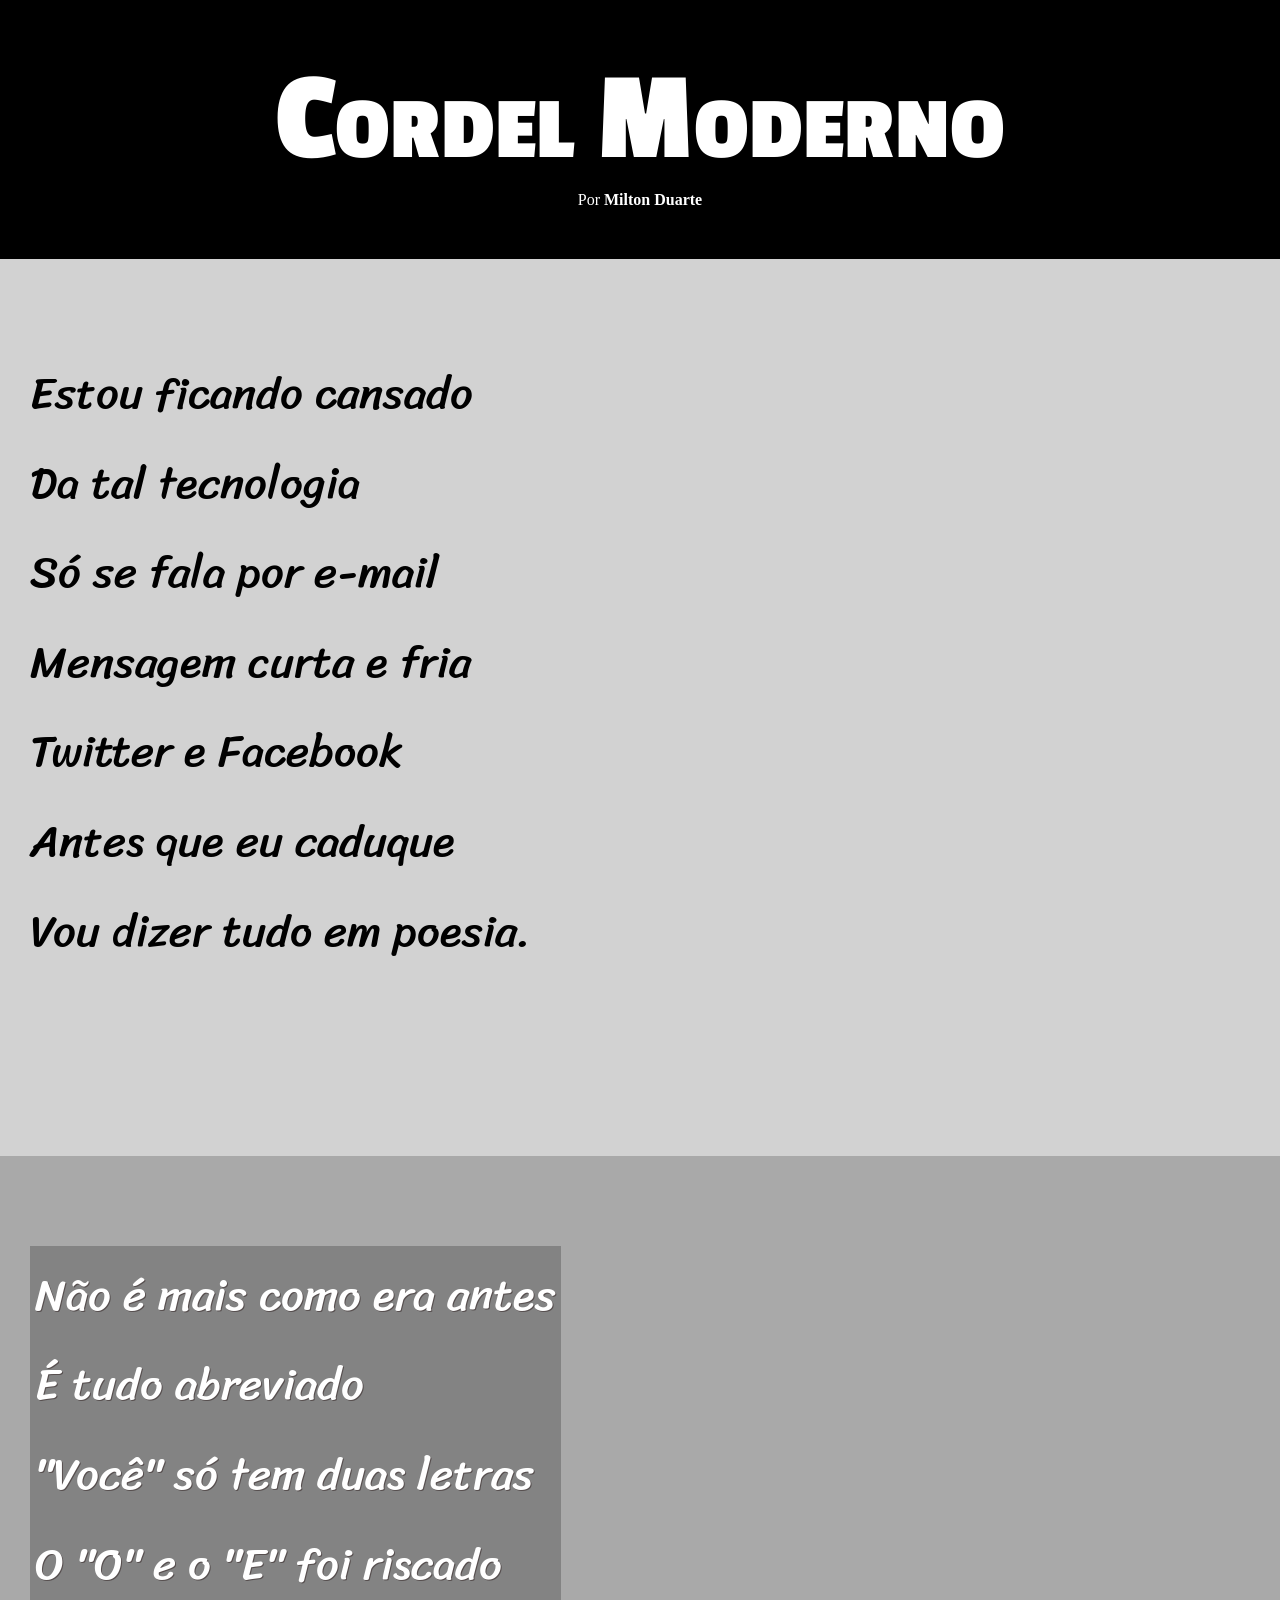
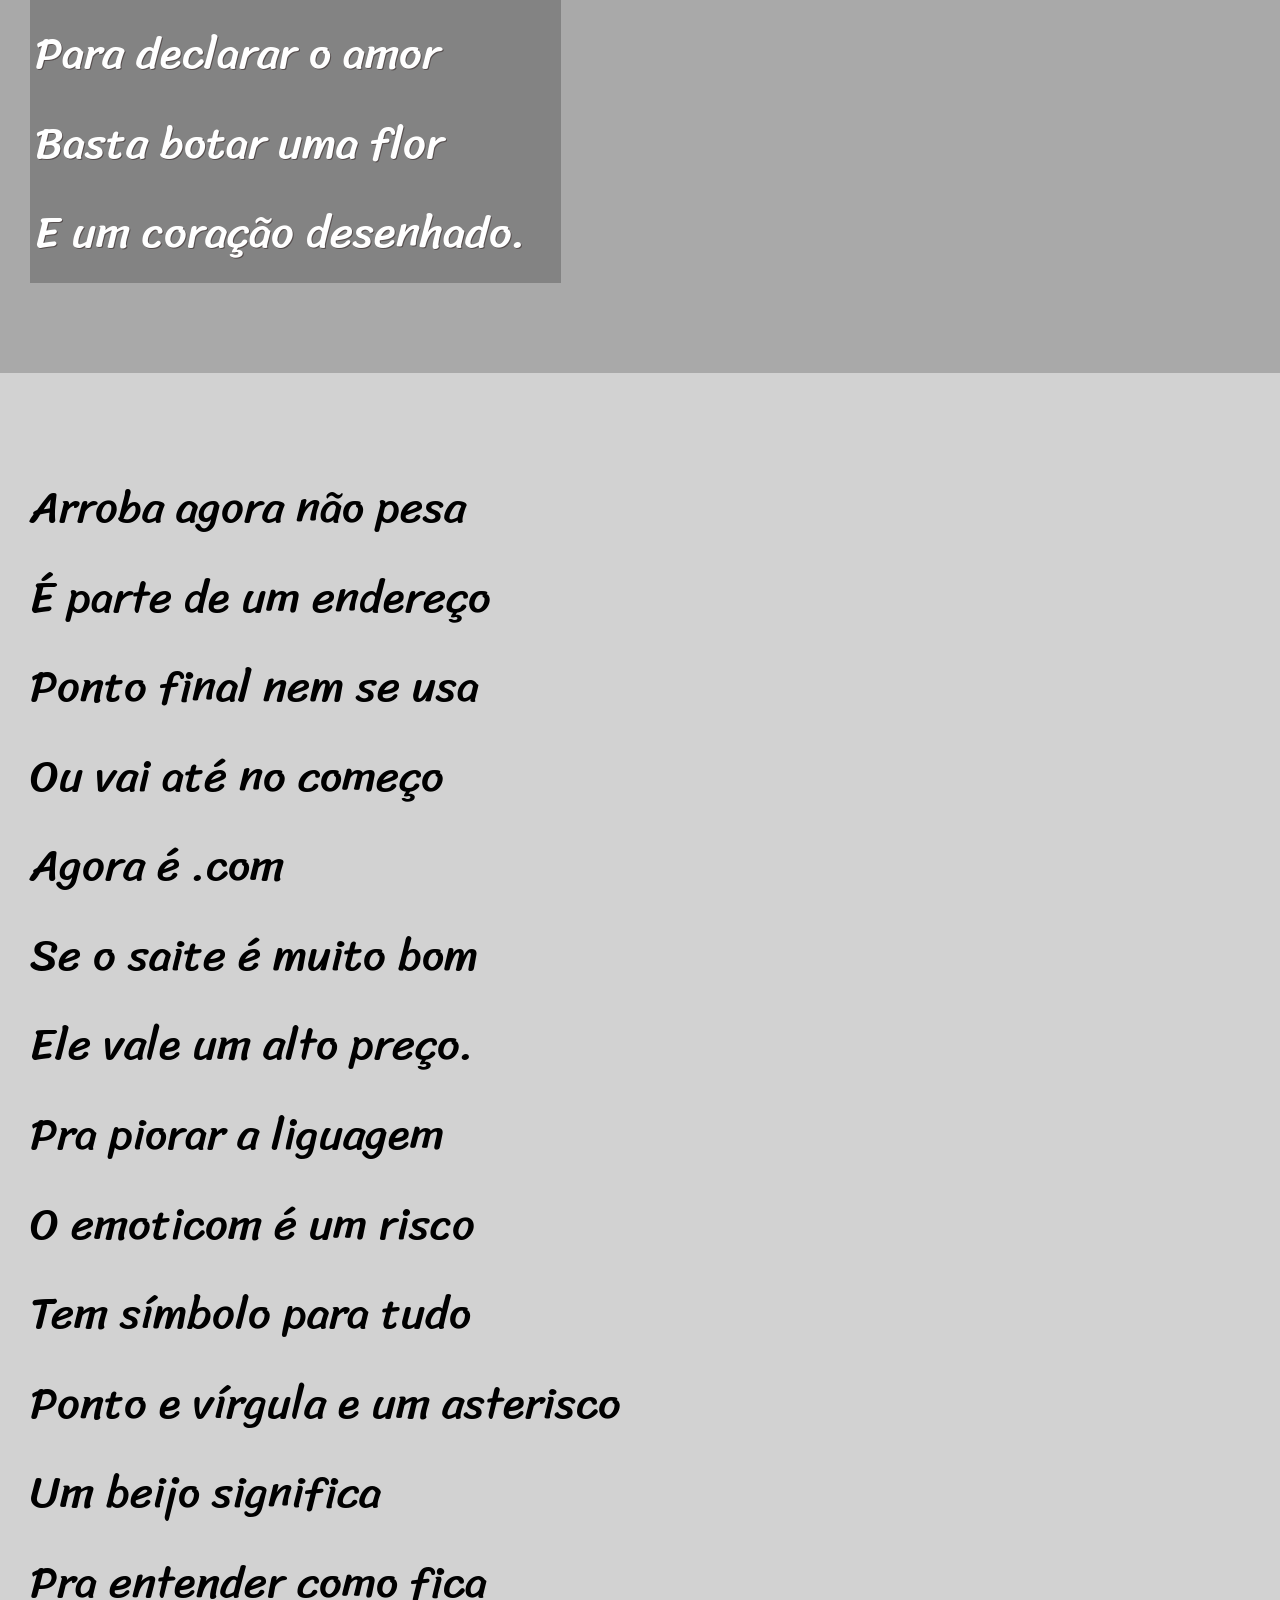
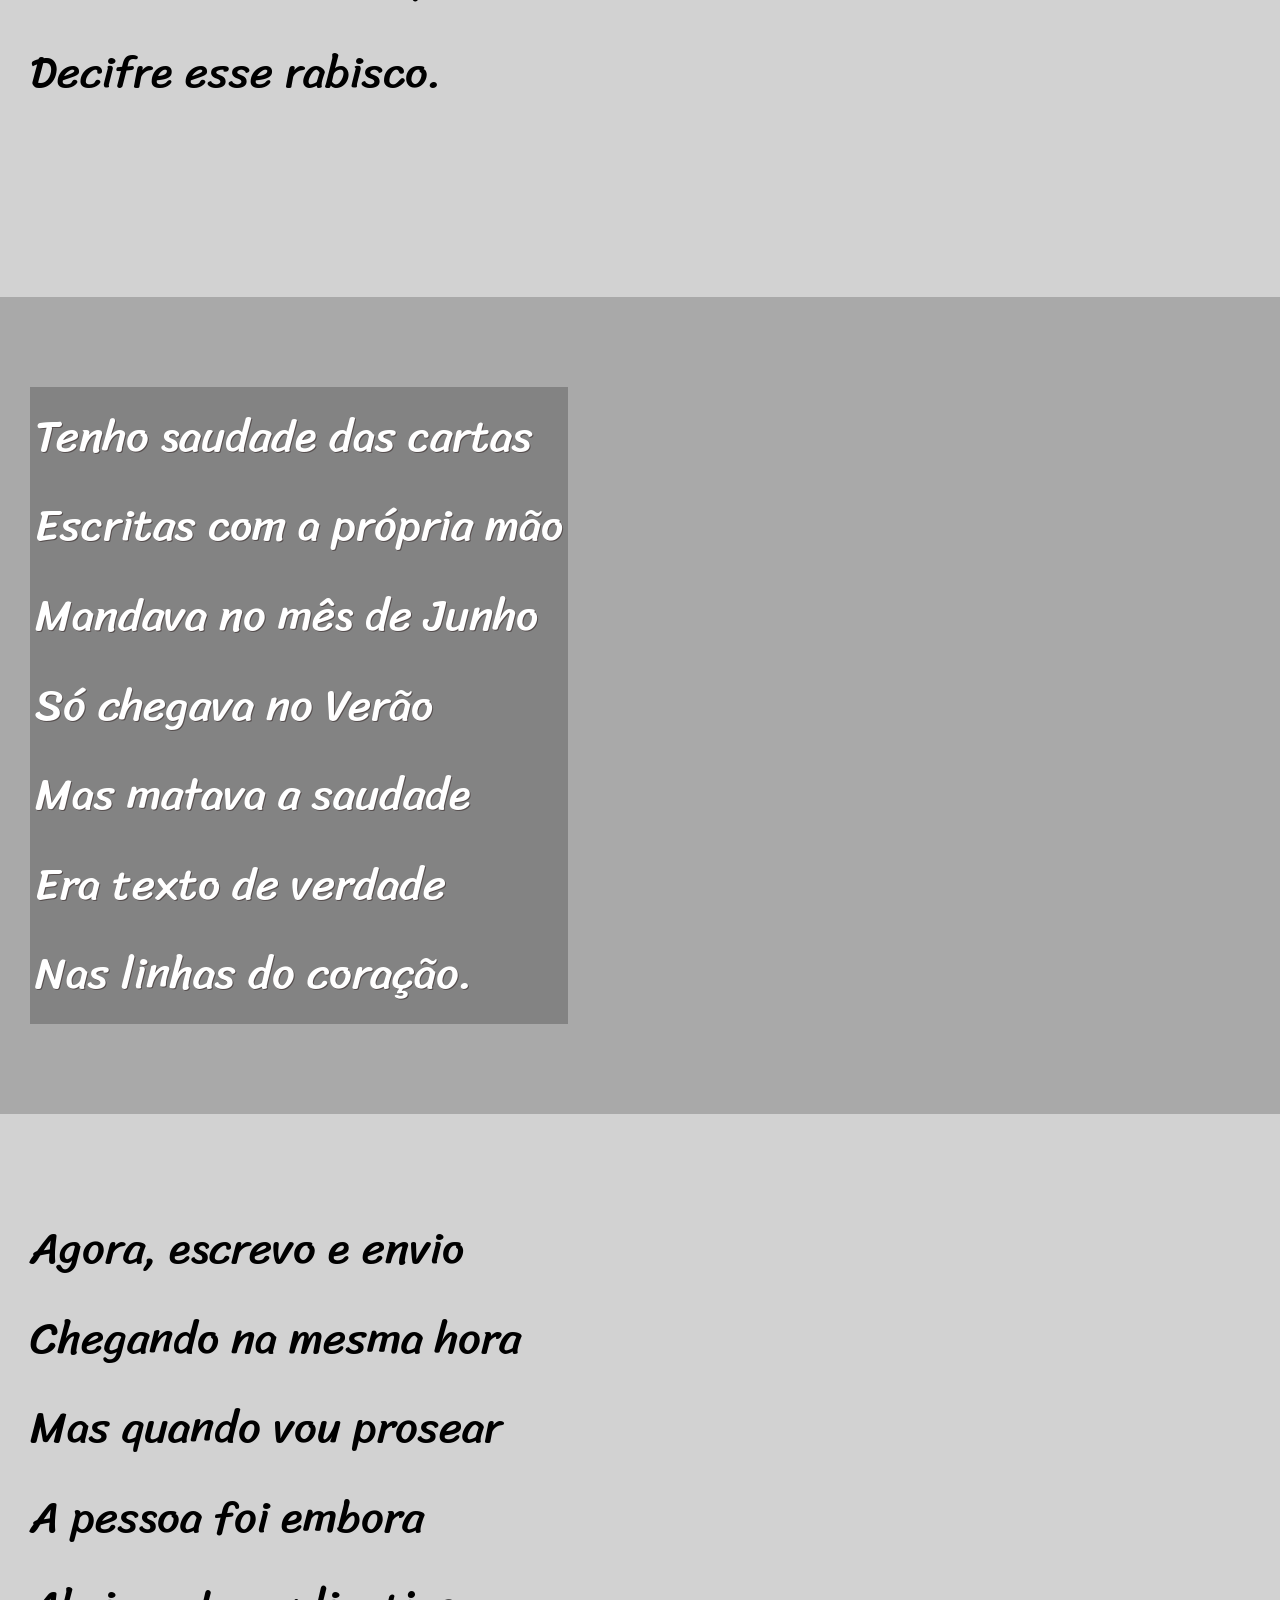
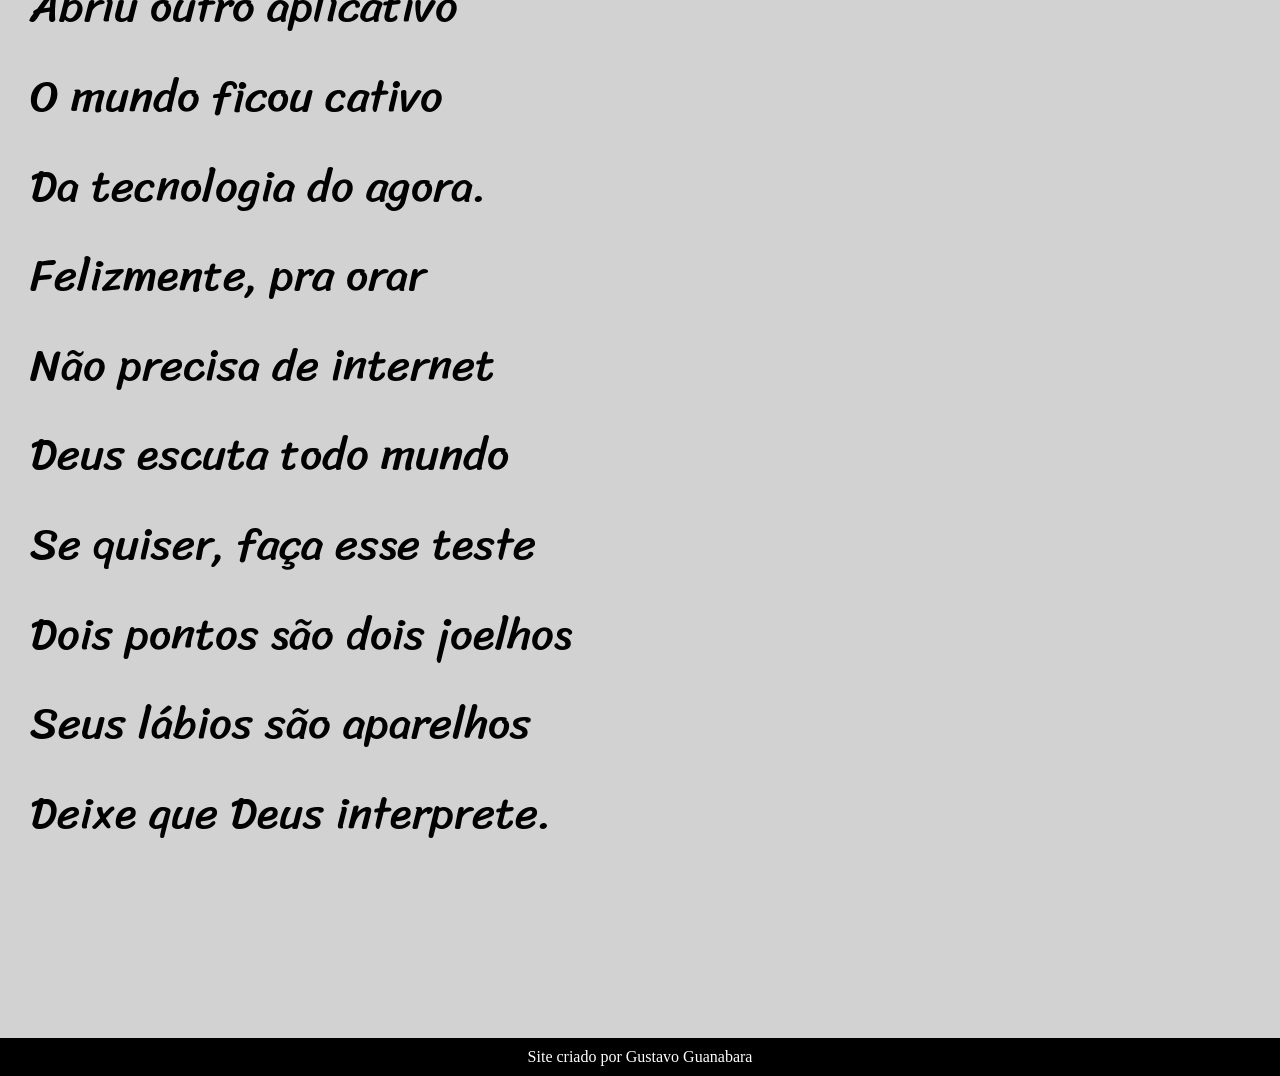
<file: index.html>
<!DOCTYPE html>
<html lang="pt-br">
  <head>
    <meta charset="UTF-8" />
    <meta http-equiv="X-UA-Compatible" content="IE=edge" />
    <meta name="viewport" content="width=device-width, initial-scale=1.0" />
    <title>Projeto cordel</title>
    <link rel="stylesheet" href="estilo/style.css" />
  </head>
  <body>
    <header>
      <h1>Cordel Moderno</h1>
      <p>
        Por
        <a
          href="https://www.recantodasletras.com.br/poesias/3186743"
          target="_blank"
          >Milton Duarte</a
        >
      </p>
    </header>

    <section class="normal">
      <p>
        Estou ficando cansado <br />
        Da tal tecnologia <br />
        Só se fala por e-mail <br />
        Mensagem curta e fria <br />
        Twitter e Facebook <br />
        Antes que eu caduque <br />
        Vou dizer tudo em poesia. <br />
      </p>
    </section>

    <section class="imagem" id="img01">
      <p>
        Não é mais como era antes <br />
        É tudo abreviado <br />
        "Você" só tem duas letras <br />
        O "O" e o "E" foi riscado <br />
        Para declarar o amor <br />
        Basta botar uma flor <br />
        E um coração desenhado. <br />
      </p>
    </section>

    <section class="normal">
      <p>
        Arroba agora não pesa <br />
        É parte de um endereço <br />
        Ponto final nem se usa <br />
        Ou vai até no começo <br />
        Agora é .com <br />
        Se o saite é muito bom <br />
        Ele vale um alto preço. <br />

        Pra piorar a liguagem <br />
        O emoticom é um risco <br />
        Tem símbolo para tudo <br />
        Ponto e vírgula e um asterisco <br />
        Um beijo significa <br />
        Pra entender como fica <br />
        Decifre esse rabisco. <br />
      </p>
    </section>

    <section class="imagem" id="img02">
      <p>
        Tenho saudade das cartas <br />
        Escritas com a própria mão <br />
        Mandava no mês de Junho <br />
        Só chegava no Verão <br />
        Mas matava a saudade <br />
        Era texto de verdade <br />
        Nas linhas do coração. <br />
      </p>
    </section>

    <section class="normal">
      <p>
        Agora, escrevo e envio <br />
        Chegando na mesma hora <br />
        Mas quando vou prosear <br />
        A pessoa foi embora <br />
        Abriu outro aplicativo <br />
        O mundo ficou cativo <br />
        Da tecnologia do agora. <br />

        Felizmente, pra orar <br />
        Não precisa de internet <br />
        Deus escuta todo mundo <br />
        Se quiser, faça esse teste <br />
        Dois pontos são dois joelhos <br />
        Seus lábios são aparelhos <br />
        Deixe que Deus interprete. <br />
      </p>
    </section>

    <footer>
      <p>Site criado por Gustavo Guanabara</p>
    </footer>
  </body>
</html>
</file>
<file: estilo/style.css>
@charset "UTF-8";
@import url("https://fonts.googleapis.com/css2?family=Passion+One:wght@400;700;900&display=swap");

@import url("https://fonts.googleapis.com/css2?family=Sriracha&display=swap");

:root {
  --font1: verdana, genebra, tahoma, sans-serife;
  --font2: "passion one", cursive;
  --font3: "sriracha", cursive;
}
* {
  margin: 0px;
  padding: 0px;
  font-size: 1em;
}
html,
body {
  min-height: 100vh;
  background-color: darkgray;
  font-family: var(--font1);
}
header {
  color: white;
  background-color: black;
  text-align: center;
}
header > h1 {
  padding-top: 50px;
  font-variant: small-caps;
  font-family: var(--font2);
  font-size: 10vw;
}
header > h1:hover {
  color: darkgoldenrod;
  transition-duration: 0.5s;
}
header > p {
  padding-bottom: 50px;
}
header a,
footer a {
  font-weight: bolder;
  text-decoration: none;
  color: white;
}
section {
  padding-top: 10vh;
  padding-bottom: 10vh;
  line-height: 2em;
  padding-left: 30px;
  font-family: var(--font3);
  font-size: 3.5vw;
}
section > p {
  padding-bottom: 2em;
}
section.normal {
  background-color: rgb(210, 210, 210);
  color: black;
}
section.imagem {
  background-color: rgba(51, 51, 51, 0);
  color: white;
  box-shadow: inset 6px 6px 13px 0px rgba(0, 0, 0, 0);
  background-size: cover;
  background-attachment: fixed;
  position: relative, left;
}
section.imagem > p {
  display: inline-block;
  padding: 5px;
  background-color: rgba(0, 0, 0, 0.227);
  text-shadow: 1px 1px 0px rgba(21, 1, 1, 0.397);
}
section#img01 {
  background-image: url("../imagens/background001.jpeg");
  background-position: right center;
}
section#img02 {
  background-image: url("../imagens/background002.jpeg");
}
footer {
  background-color: black;
  color: white;
  text-align: center;
  padding: 10px;
}
</file>
